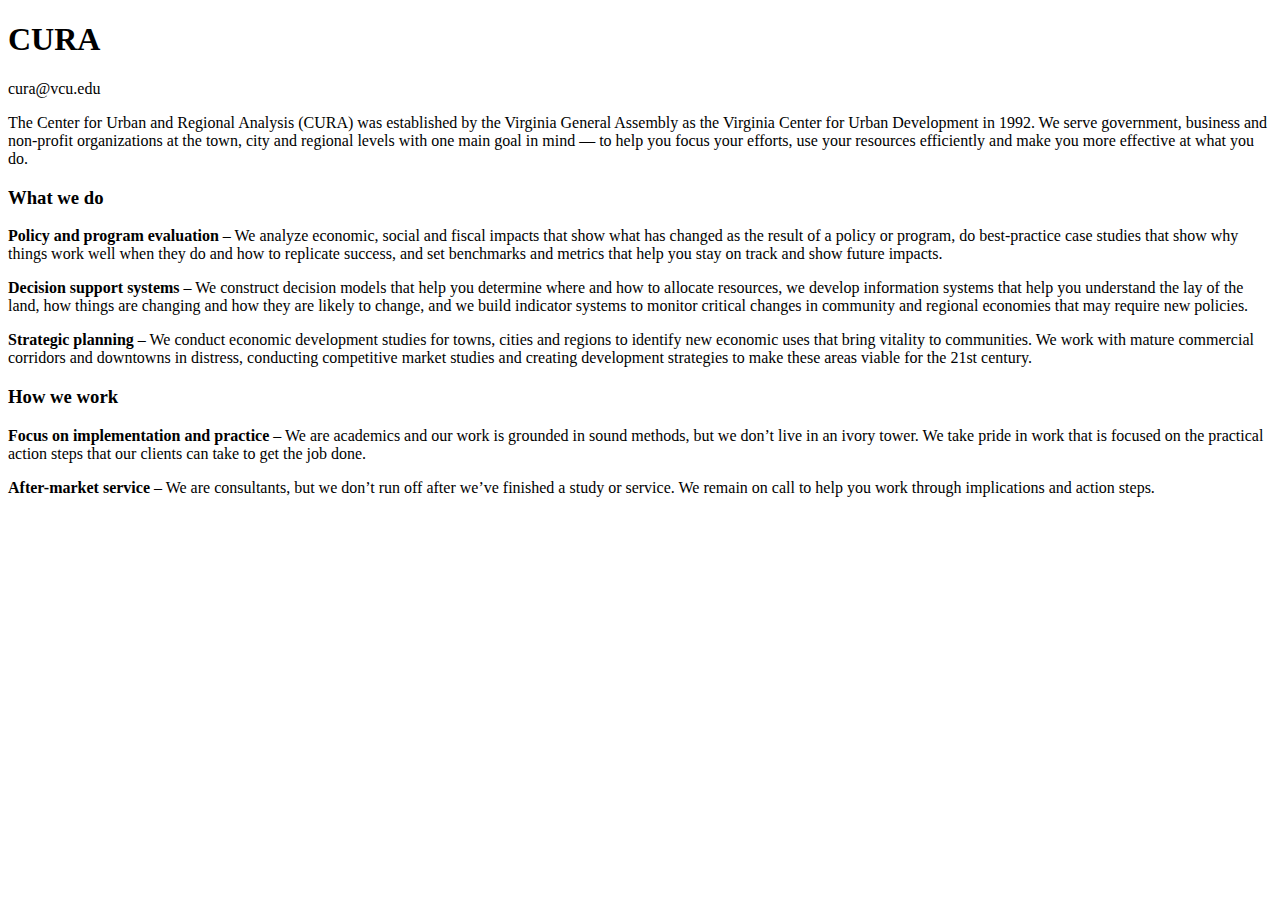
<file: about.html>
<!DOCTYPE html>
<html lang="en">
<head>
    <meta charset="UTF-8">
    <title></title>
</head>
<body>
<h1>CURA</h1>
<p>cura@vcu.edu</p>
<p>The Center for Urban and Regional Analysis (CURA) was  established by the Virginia General Assembly as the Virginia Center for Urban Development in 1992. We serve government, business and non-profit organizations at the town, city and regional levels with one main goal in mind &mdash; to help you focus your efforts, use your resources efficiently and make you more effective at what you do.</p>
<h3>What we do</h3>
<p><strong>Policy and program evaluation</strong> &ndash; We analyze economic, social and fiscal impacts that show what has changed as the result of a policy or program, do best-practice case studies that show why things work well when they do and how to replicate success, and set benchmarks and metrics that help you stay on track and show future impacts.</p>
<p><strong>Decision support systems</strong> &ndash; We construct decision models that help you determine where and how to allocate resources, we develop information systems that help you understand the lay of the land, how things are changing and how they are likely to change, and we build indicator systems to monitor critical changes in community and regional economies that may require new policies.</p>
<p><strong>Strategic planning</strong> &ndash; We conduct economic development studies for towns, cities and regions to identify new economic uses that bring vitality to communities. We work with mature commercial corridors and downtowns in distress, conducting competitive market studies and creating development strategies to make these areas viable for the 21st century.</p>
<h3>How we work</h3>
<p><strong>Focus on implementation and practice</strong> &ndash; We are academics and our work is grounded in sound methods, but we don&rsquo;t live in an ivory tower. We take pride in work that is focused on the practical action steps that our clients can take to get the job done.</p>
<p><strong>After-market service</strong> &ndash; We are consultants, but we don&rsquo;t run off after we&rsquo;ve finished a study or service. We remain on call to help you work through implications and action steps.</p>

</body>
</html>
</file>
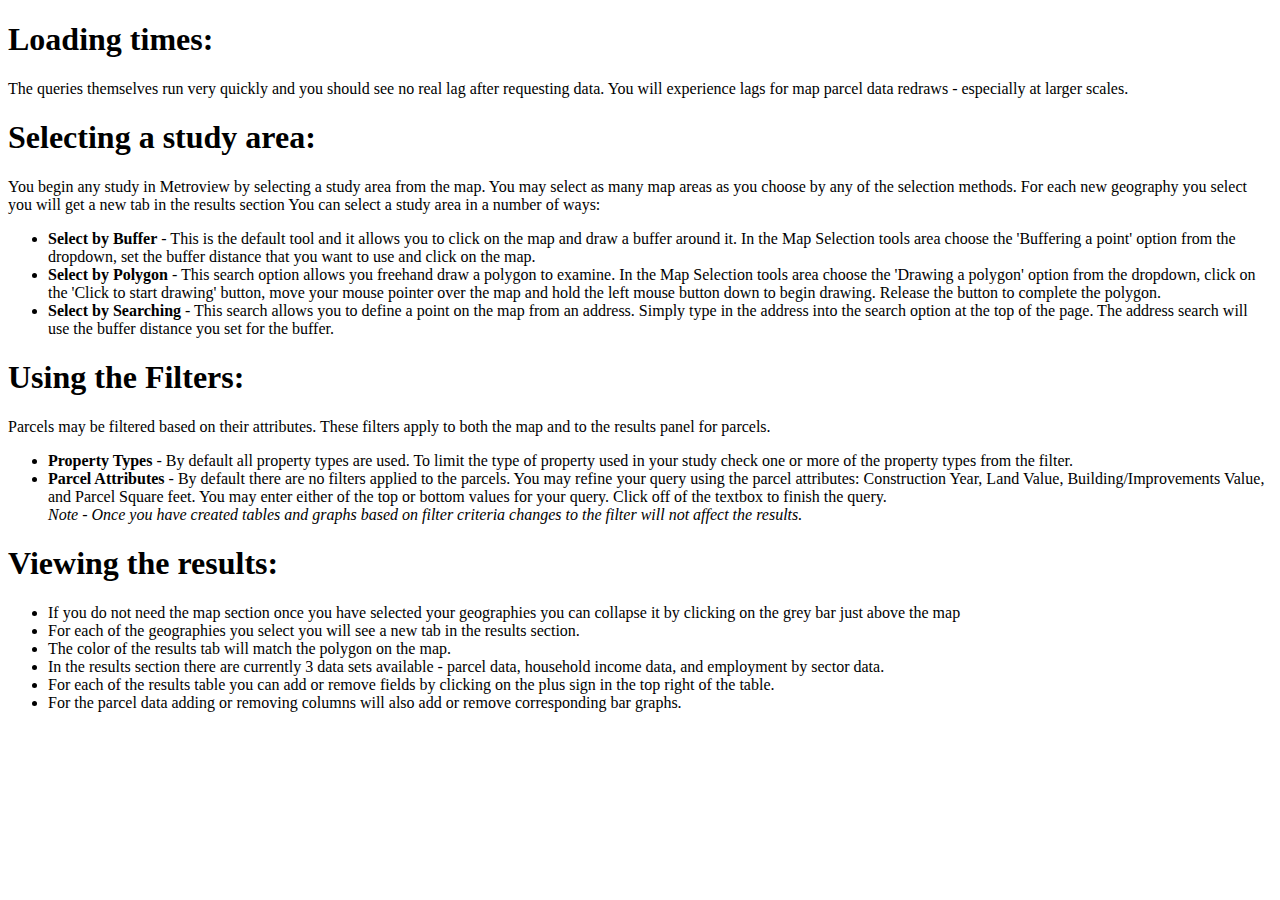
<file: help.html>
<!DOCTYPE html>
<html lang="en">
<head>
    <meta charset="UTF-8">
    <title></title>
</head>
<body>
<h1>Loading times:</h1>
The queries themselves run very quickly and you should see no real lag after requesting data. You will experience lags for map parcel data redraws - especially at larger scales.
<h1>Selecting a study area:</h1>
You begin any study in Metroview by selecting a study area from the map. You may select as many map areas as you choose by any of the selection methods. For each new geography you select you will get a new tab in the results section You can select a study area in a number of ways:
<ul>
    <li><b>Select by Buffer</b>  - This is the default tool and it allows you to click on the map and draw a buffer around it. In the Map Selection tools area choose the 'Buffering a point' option from the dropdown, set the buffer distance that you want to use and click on the map.  </li>
    <li><b>Select by Polygon</b> - This search option allows you freehand draw a polygon to examine. In the Map Selection tools area choose the 'Drawing a polygon' option from the dropdown, click on the 'Click to start drawing' button, move your mouse pointer over the map and hold the left mouse button down to begin drawing. Release the button to complete the polygon.  </li>
    <li><b>Select by Searching</b> - This search allows you to define a point on the map from an address. Simply type in the address into the search option at the top of the page. The address search will use the buffer distance you set for the buffer. </li>
</ul>
<h1>Using the Filters:</h1>
Parcels may be filtered based on their attributes. These filters apply to both the map and to the results panel for parcels.
<ul>
    <li><b>Property Types</b> - By default all property types are used. To limit the type of property used in your study check one or more of the property types from the filter. </li>
    <li><b>Parcel Attributes</b> - By default there are no filters applied to the parcels. You may refine your query using  the parcel attributes: Construction Year, Land Value, Building/Improvements Value, and Parcel Square feet. You may enter either of the top or bottom values for your query. Click off of the textbox to finish the query.</li>
    <i>Note - Once you have created tables and graphs based on filter criteria changes to the filter will not affect the results.</i>
</ul>
<h1>Viewing the results:</h1>
<ul>
    <li>If you do not need the map section once you have selected your geographies you can collapse it by clicking on the grey bar just above the map</li>
    <li>For each of the geographies you select you will see a new tab in the results section.</li>
    <li>The color of the results tab will match the polygon on the map.</li>
    <li>In the results section there are currently 3 data sets available - parcel data, household income data, and employment by sector data.</li>
    <li>For each of the results table you can add or remove fields by clicking on the plus sign in the top right of the table.</li>
    <li>For the parcel data adding or removing columns will also add or remove corresponding bar graphs.</li>
</ul>
</body>
</html>
</file>
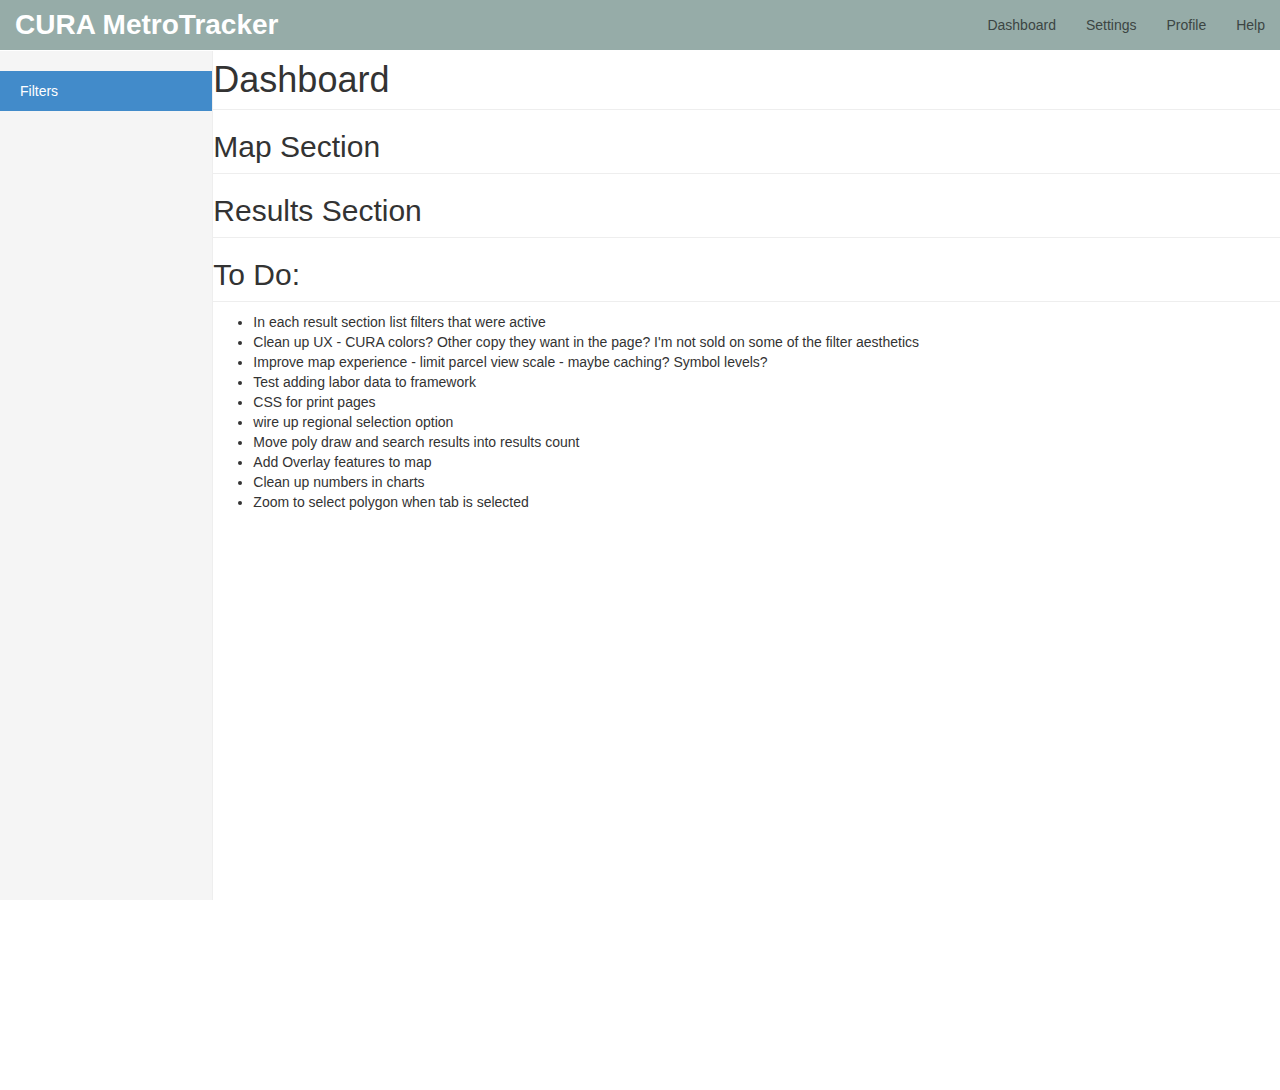
<file: pretty.html>
<!DOCTYPE html>
<html xmlns="http://www.w3.org/1999/xhtml">
<head>
    <meta charset="utf-8">
    <meta http-equiv="X-UA-Compatible" content="IE=edge">
    <meta name="viewport" content="width=device-width, initial-scale=1">
    <!-- The above 3 meta tags *must* come first in the head; any other head content must come *after* these tags -->
    <meta name="description" content="">
    <meta name="author" content="">
    <link rel="icon" href="./images/favicon.ico">

    <title>CURA MetroTracker</title>

    <!-- Bootstrap core CSS -->
    <link rel="stylesheet" href="https://maxcdn.bootstrapcdn.com/bootstrap/3.3.5/css/bootstrap.min.css">

    <!-- Custom styles for this template -->
    <link href="./css/dashboard.css" rel="stylesheet">

    <!-- HTML5 shim and Respond.js for IE8 support of HTML5 elements and media queries -->
    <!--[if lt IE 9]>
    <!--<script src="https://oss.maxcdn.com/html5shiv/3.7.2/html5shiv.min.js"></script>-->
    <!--<script src="https://oss.maxcdn.com/respond/1.4.2/respond.min.js"></script>-->
    <![endif]-->

    <link rel="stylesheet" href="http://js.arcgis.com/3.14/dojo/resources/dojo.css">
    <link rel="stylesheet" href="http://js.arcgis.com/3.14/dijit/themes/tundra/tundra.css">
    <link rel="stylesheet" href="http://js.arcgis.com/3.14/esri/css/esri.css">

    <link rel="stylesheet" href="http://dgrid.io/js/dgrid/css/columnset.css">
    <link rel="stylesheet" href="http://dgrid.io/js/dgrid/css/dgrid.css">


    <link rel="stylesheet" href="css/metroview.css" />
    <script>dojoConfig = { parseOnLoad: true,
        packages: [
            {
                name: 'dgrid',
                location: '//cdn.rawgit.com/SitePen/dgrid/v0.4.0'
            },
            {
                name: 'dstore',
                location: '//cdn.rawgit.com/SitePen/dstore/v1.0.0'
            }
        ]
    }</script>
    <script src="http://js.arcgis.com/3.14/"></script>
    <script src="js/metroview.js"></script>

</head>

<body class="tundra">

<nav class="navbar navbar-inverse navbar-fixed-top">
    <div class="container-fluid">
        <div class="navbar-header">
            <button type="button" class="navbar-toggle collapsed" data-toggle="collapse" data-target="#navbar" aria-expanded="false" aria-controls="navbar">
                <span class="sr-only">Toggle navigation</span>
                <span class="icon-bar"></span>
                <span class="icon-bar"></span>
                <span class="icon-bar"></span>
            </button>
            <a class="navbar-brand" href="#">CURA MetroTracker</a>
        </div>
        <div id="navbar" class="navbar-collapse collapse">
            <ul class="nav navbar-nav navbar-right">
                <li><a href="#">Dashboard</a></li>
                <li><a href="#">Settings</a></li>
                <li><a href="#">Profile</a></li>
                <li><a href="#">Help</a></li>
            </ul>
            <form class="navbar-form navbar-right">
                <!--<input type="text" class="form-control" placeholder="Search...">-->
                <div id="search"></div>
            </form>
        </div>
    </div>
</nav>

<div class="container-fluid">
    <div class="row">
        <div class="col-sm-3 col-md-2 sidebar">
            <ul class="nav nav-sidebar">
                <li class="active"><a href="#">Filters<span class="sr-only">(current)</span></a></li>
                <li><div id="filterContainer"></div></li>
            </ul>


        </div>
        <div class="col-sm-9 col-sm-offset-3 col-md-10 col-md-offset-2 main">
            <h1 class="page-header">Dashboard</h1>

            <h2 class="sub-header">Map Section</h2>

            <div id="mapTitlePane" data-dojo-type="dijit/TitlePane" data-dojo-props="title: 'MetroView Map','class':'mapTitlepane'">

                <div style="position:absolute; right:100px; top:200px; z-Index:999;">
                    <div data-dojo-type="dijit/TitlePane" data-dojo-props="title:'Switch Basemap', closable:false, open:false">
                        <div data-dojo-type="dijit/layout/ContentPane" style="width:380px; height:280px; overflow:auto;">
                            <div id="basemapGallery"></div>
                        </div>
                    </div>
                    <div data-dojo-type="dijit/TitlePane" data-dojo-props="title:'Map Legend', closable:false, open:false">
                        <div data-dojo-type="dijit/layout/ContentPane" style="width:380px; height:280px; overflow:auto;">
                            <div id="legendDiv"></div>
                        </div>
                    </div>
                    <div data-dojo-type="dijit/TitlePane" data-dojo-props="title:'Map Features', closable:false, open:false">
                        <div data-dojo-type="dijit/layout/ContentPane" style="width:380px; height:280px; overflow:auto;">
                            <div id="featuresDiv"></div>
                        </div>
                    </div>
                </div>
            </div>

            <h2 class="sub-header">Results Section</h2>
                <div id="resultsTitlePane" data-dojo-type="dijit/TitlePane" data-dojo-props="title: 'MetroView Results'">
                    <div id="resultsTabContainer"></div>
                </div>


            <h2 class="sub-header">To Do:</h2>
            <ul>
                <li>In each result section list filters that were active</li>
                <li>Clean up UX - CURA colors? Other copy they want in the page? I'm not sold on some of the filter aesthetics</li>
                <li>Improve map experience - limit parcel view scale - maybe caching? Symbol levels?</li>
                <li>Test adding labor data to framework</li>
                <li>CSS for print pages</li>
                <li>wire up regional selection option</li>
                <li>Move poly draw and search results into results count</li>
                <li>Add Overlay features to map</li>
                <li>Clean up numbers in charts</li>
                <li>Zoom to select polygon when tab is selected</li>

            </ul>
        </div>
    </div>
</div>



</body>
</html>
</file>
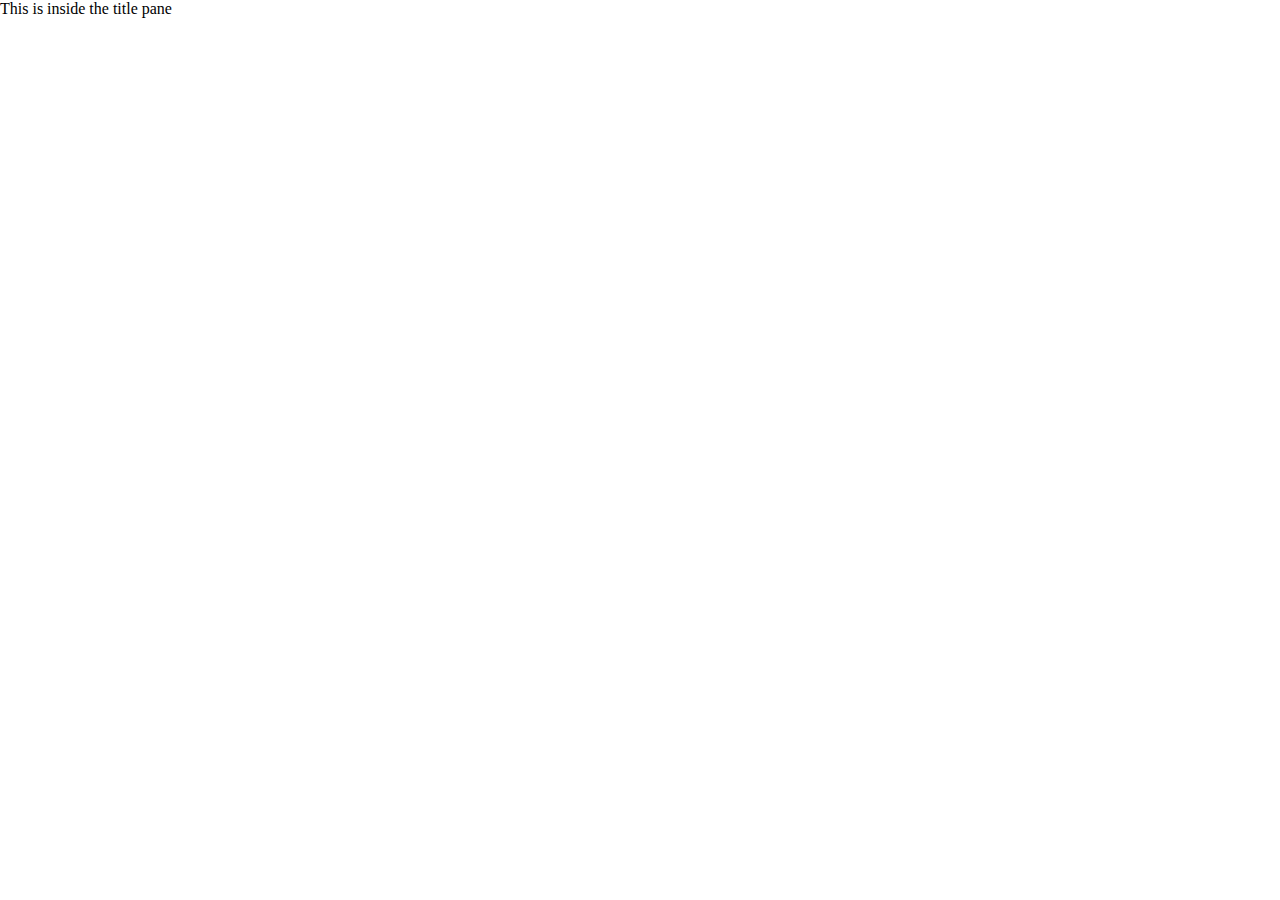
<file: test.html>
﻿<!DOCTYPE html>
<html>
<head>

    <link rel="stylesheet" href="//js.arcgis.com/3.13/dijit/themes/claro/claro.css" />
    <link rel="stylesheet" href="//js.arcgis.com/3.13/esri/css/esri.css" />
    <style type="text/css">
        html, body {
            width: 100%;
            height: 100%;
            margin: 0;
            overflow: hidden;
        }

        #layoutContainer {
            width: 100%;
            height: 100%;
        }
    </style>
    <!--<script>dojoConfig = {parseOnLoad: true}</script>-->
    <script src="http://js.arcgis.com/3.13/"></script>

    <script>
        require([
     "dijit/layout/BorderContainer", "dijit/layout/ContentPane", "dijit/TitlePane","dojo/parser",
     "dojo/domReady!"
        ], function (BorderContainer, ContentPane,TitlePane,parser) {

            parser.parse().then(function(instances){



                // create a BorderContainer as the top widget in the hierarchy
                var bc = new BorderContainer({
                    style: "height: 300px; width: 500px;"
                });

                // create a ContentPane as the left pane in the BorderContainer
                var cp1 = new ContentPane({
                    region: "left",
                    style: "width: 100px",
                    content: "hello world"
                });
                bc.addChild(cp1);

                // create a ContentPane as the center pane in the BorderContainer
                var cp2 = new ContentPane({
                    region: "center",
                    content: "how are you?"
                });
                bc.addChild(cp2);

                // put the top level widget into the document, and then call startup()
                bc.placeAt("mapTitlePane");
                bc.startup();
                console.log(bc);
            });


            });

    </script>
</head>
<body class="claro">

    <div id="mapTitlePane" data-dojo-type="dijit/TitlePane" data-dojo-props="title: 'MetroView Map'">
        This is inside the title pane
    </div>




</body>
</html>
</file>
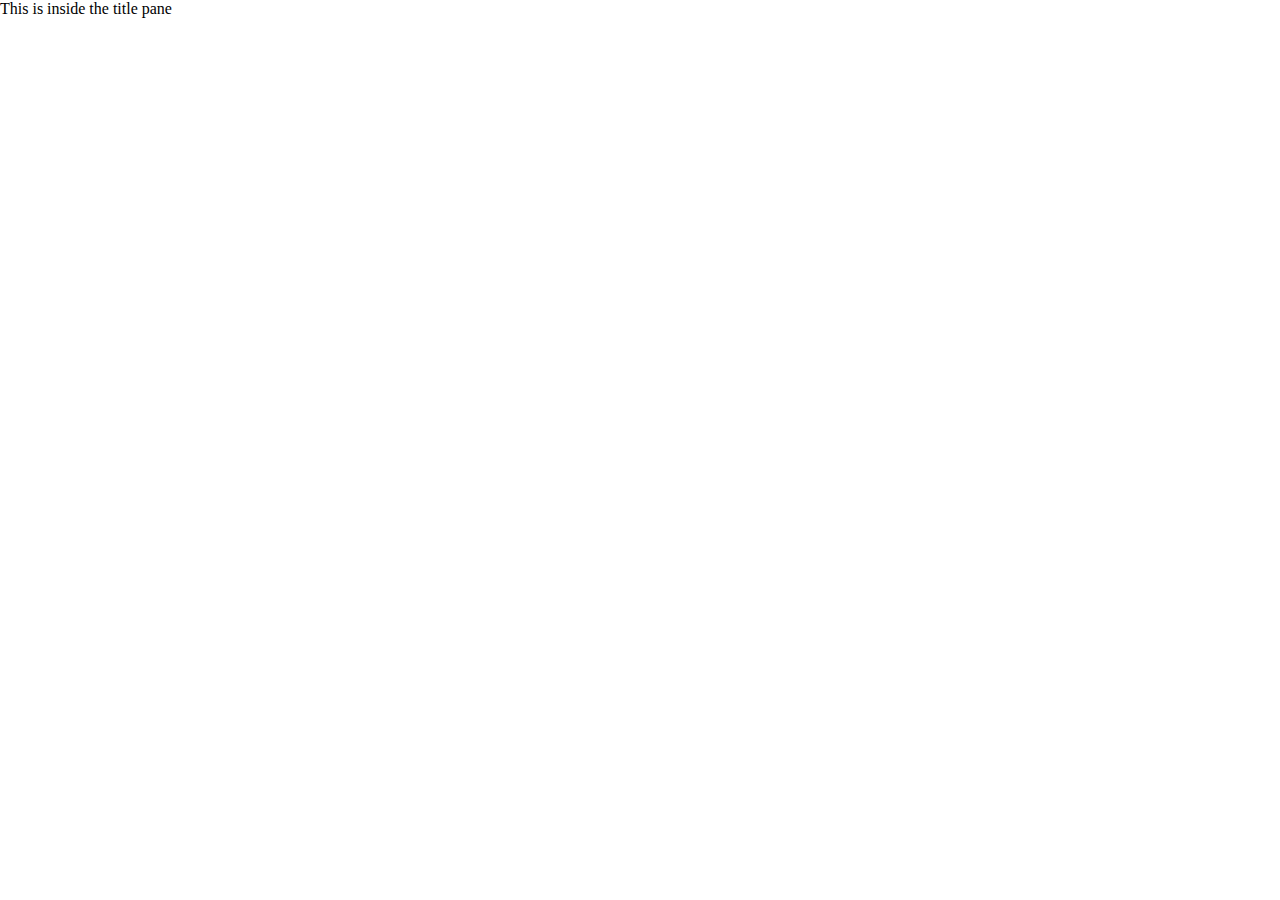
<file: test_borderContainer.html>
﻿<!DOCTYPE html>
<html>
<head>

    <link rel="stylesheet" href="//js.arcgis.com/3.13/dijit/themes/claro/claro.css" />
    <link rel="stylesheet" href="//js.arcgis.com/3.13/esri/css/esri.css" />
    <style type="text/css">
        html, body {
            width: 100%;
            height: 100%;
            margin: 0;
            overflow: hidden;
        }

        #layoutContainer {
            width: 100%;
            height: 100%;
        }   
    </style>
    <script>dojoConfig = {parseOnLoad: true}</script>
    <script src="http://js.arcgis.com/3.13/"></script>

    <script>
     //   require([
     //"dijit/layout/BorderContainer", "dijit/layout/ContentPane", "dijit/TitlePane",//12
     //"dojo/domReady!"
     //   ], function (BorderContainer, ContentPane) {
     //       // create a BorderContainer as the top widget in the hierarchy
     //       var bc = new BorderContainer({
     //           style: "height: 300px; width: 500px;"
     //       });

     //       // create a ContentPane as the left pane in the BorderContainer
     //       var cp1 = new ContentPane({
     //           region: "left",
     //           style: "width: 100px",
     //           content: "hello world"
     //       });
     //       bc.addChild(cp1);

     //       // create a ContentPane as the center pane in the BorderContainer
     //       var cp2 = new ContentPane({
     //           region: "center",
     //           content: "Something much larger goes in here and she said. Not tonight."
     //       });
     //       bc.addChild(cp2);

     //       // put the top level widget into the document, and then call startup()
     //       bc.placeAt("mapTitlePane");
     //       bc.startup();
     //   });
    </script>

    <script src="js/test.js"></script>
</head>
<body class="claro">

    <div id="mapTitlePane" data-dojo-type="dijit/TitlePane" data-dojo-props="title: 'MetroView Map'">
        This is inside the title pane
    </div>




</body>
</html>
</file>
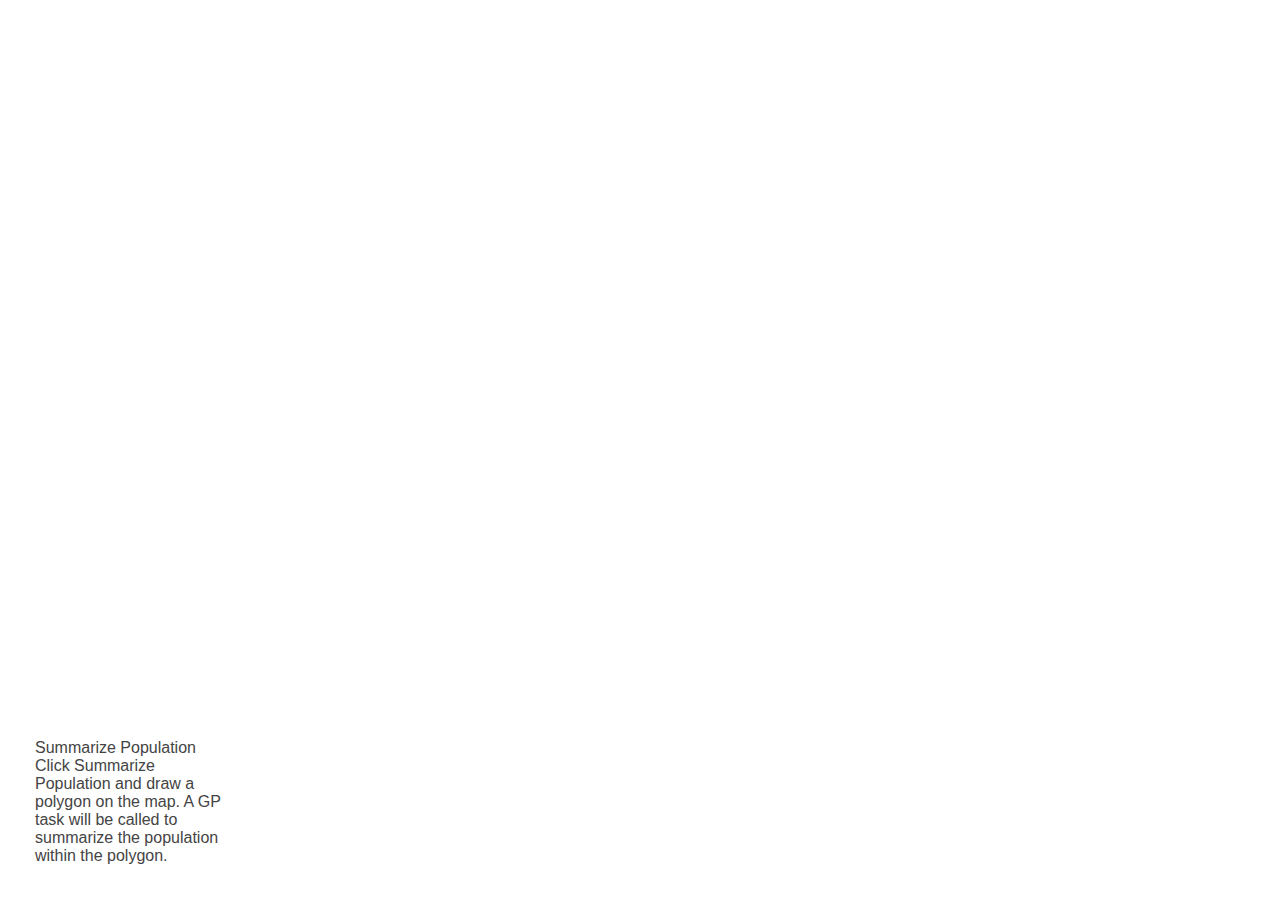
<file: samples/gp_zonalstats.html>
<!DOCTYPE html>
<html>
  <head>
    <meta http-equiv="Content-Type" content="text/html; charset=utf-8">
    <!--The viewport meta tag is used to improve the presentation and behavior of the samples 
      on iOS devices-->
    <meta name="viewport" content="initial-scale=1, maximum-scale=1, user-scalable=no"/>
    <title>GP Task Population Zonal Stats</title>

    <link rel="stylesheet" href="http://js.arcgis.com/3.13/dijit/themes/claro/claro.css">
    <link rel="stylesheet" href="http://js.arcgis.com/3.13/esri/css/esri.css">
    <style>
      html, body, #mapDiv {
        height: 100%;
        margin: 0;
        padding: 0;
        width: 100%;
      }
      #info {
        bottom: 20px;
        color: #444;
        height: auto;
        font-family: arial;
        left: 20px;
        margin: 5px;
        padding: 10px;
        position: absolute;
        text-align: left;
        width: 200px;
        z-index: 40;
      }
    </style>

    <script>var dojoConfig = { parseOnLoad: true };</script>
    <script src="http://js.arcgis.com/3.13/"></script>
    <script>
      var app;

    require(["esri/Color",
      "dojo/string",
      "dijit/registry",

      "esri/config",
      "esri/map",
      "esri/layers/ArcGISDynamicMapServiceLayer",
      "esri/graphic",
      "esri/tasks/Geoprocessor",
      "esri/tasks/FeatureSet",
      "esri/toolbars/draw",
      "esri/symbols/SimpleLineSymbol",
      "esri/symbols/SimpleFillSymbol"
      ],
    function(Color, string, registry, esriConfig, Map, ArcGISDynamicMapServiceLayer, Graphic, Geoprocessor, FeatureSet, Draw, SimpleLineSymbol, SimpleFillSymbol){

      var map, gp, toolbar;

      app = {
        "map": map,
        "toolbar": toolbar
      };

      /*Initialize map, GP & image params*/
        app.map = map = new Map("mapDiv", { 
          basemap: "streets", 
          center: [-87.572, 33.329],
          zoom: 6
        });
        
        map.on("load", initTools);

        var populationMap = new ArcGISDynamicMapServiceLayer("http://sampleserver1.arcgisonline.com/ArcGIS/rest/services/Demographics/ESRI_Population_World/MapServer");
        populationMap.setOpacity(0.5);
        map.addLayer(populationMap);

        //identify proxy page to use if the toJson payload to the geoprocessing service is greater than 2000 characters.
        //If this null or not available the gp.execute operation will not work.  Otherwise it will do a http post to the proxy.
        esriConfig.defaults.io.proxyUrl = "/proxy/";
        esriConfig.defaults.io.alwaysUseProxy = false;

      function initTools(evtObj) {
        gp = new Geoprocessor("http://sampleserver1.arcgisonline.com/ArcGIS/rest/services/Demographics/ESRI_Population_World/GPServer/PopulationSummary");
        gp.setOutputSpatialReference({wkid:102100}); 
        gp.on("execute-complete", displayResults);

        app.toolbar = toolbar = new Draw(evtObj.map);
        toolbar.on("draw-end", computeZonalStats);
      }

      function computeZonalStats(evtObj) {
        var geometry = evtObj.geometry;
        /*After user draws shape on map using the draw toolbar compute the zonal*/
        map.showZoomSlider();
        map.graphics.clear();
        
        var symbol = new SimpleFillSymbol("none", new SimpleLineSymbol("dashdot", new Color([255,0,0]), 2), new Color([255,255,0,0.25]));
        var graphic = new Graphic(geometry,symbol);

        map.graphics.add(graphic);
        toolbar.deactivate();

        var features= [];
        features.push(graphic);

        var featureSet = new FeatureSet();
        featureSet.features = features;
        
        var params = { "inputPoly":featureSet };
        gp.execute(params);
      }

      function displayResults(evtObj) {
        var results = evtObj.results;
        var content = string.substitute("<h4>The population in the user defined polygon is ${number:dojo.number.format}.</h4>",{number:results[0].value.features[0].attributes.SUM});

        registry.byId("dialog1").setContent(content);
        registry.byId("dialog1").show();
      }

    });
    </script>
  </head>

  <body class="claro">
    <div id="mapDiv"></div>
    <div id="info" class="esriSimpleSlider">
      <div data-dojo-type="dijit.form.Button" id="drawPoly" onclick="app.toolbar.activate(esri.toolbars.Draw.FREEHAND_POLYGON);app.map.hideZoomSlider();">
        Summarize Population
      </div>
      Click Summarize Population and draw a polygon on the map. A GP task will be called to summarize the population within the polygon.
    </div>

    <div data-dojo-type="dijit.Dialog" id="dialog1" title="Population Summary"></div>

  </body>
</html>
</file>
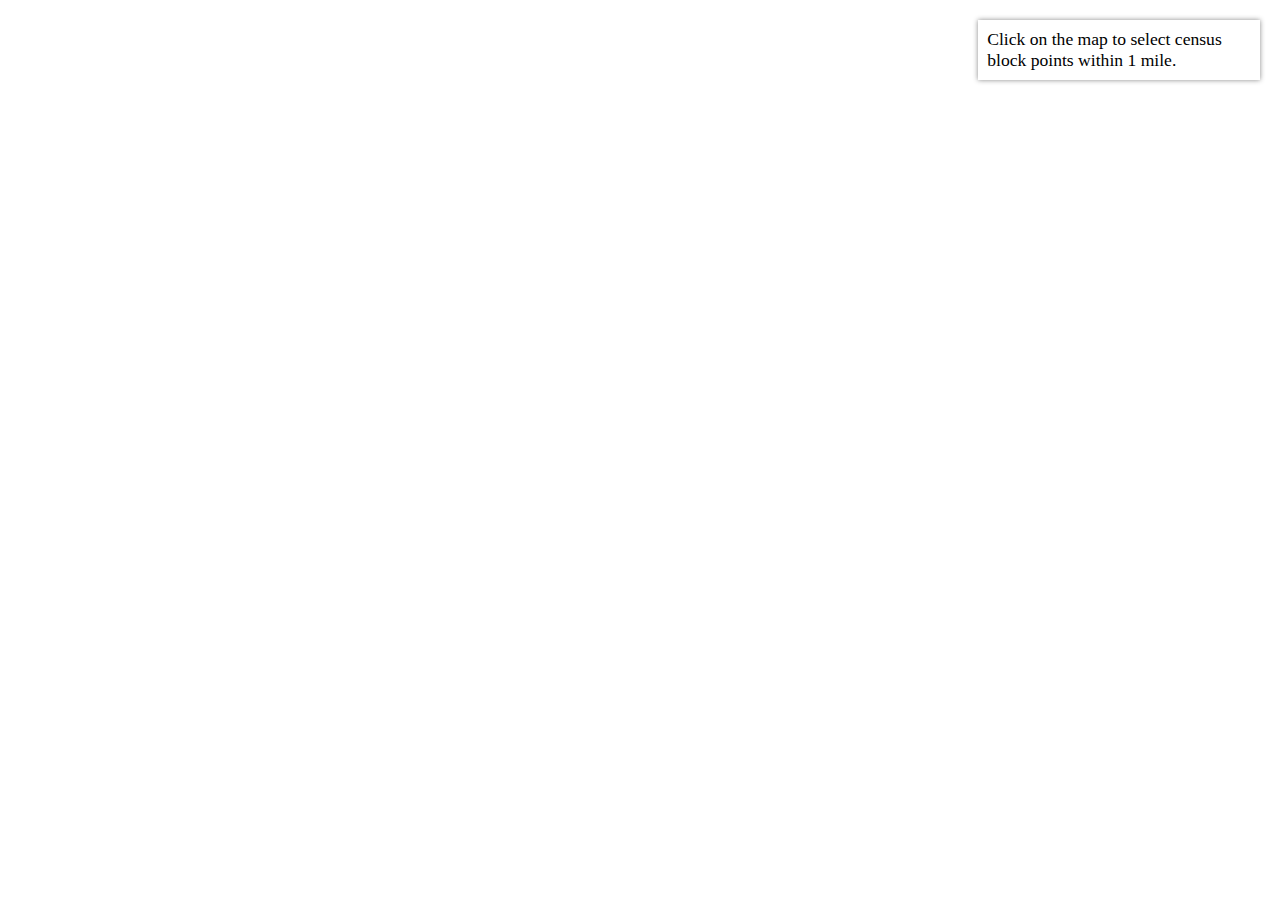
<file: samples/query_buffer.html>
﻿<!DOCTYPE html>
<html>
  <head>
    <meta http-equiv="Content-Type" content="text/html; charset=utf-8">
    <!--The viewport meta tag is used to improve the presentation and behavior of the samples 
      on iOS devices-->
    <meta name="viewport" content="initial-scale=1, maximum-scale=1,user-scalable=no">
    <title>Select with feature layer</title>
    <link rel="stylesheet" href="http://js.arcgis.com/3.13/dijit/themes/tundra/tundra.css">
    <link rel="stylesheet" href="http://js.arcgis.com/3.13/esri/css/esri.css">
    <style>
      html, body, #mapDiv {
        padding: 0;
        margin: 0;
        height: 100%;
      }
      #messages{
        background-color: #fff;
        box-shadow: 0 0 5px #888;
        font-size: 1.1em;
        max-width: 15em;
        padding: 0.5em;
        position: absolute;
        right: 20px;
        top: 20px;
        z-index: 40;
      }
    </style>
    <script src="http://js.arcgis.com/3.13/"></script>
    <script>
      var map;
      require([
        "esri/map", "esri/layers/FeatureLayer", 
        "esri/tasks/query", "esri/geometry/Circle",
        "esri/graphic", "esri/InfoTemplate", "esri/symbols/SimpleMarkerSymbol",
        "esri/symbols/SimpleLineSymbol", "esri/symbols/SimpleFillSymbol", "esri/renderers/SimpleRenderer",
        "esri/config", "esri/Color", "dojo/dom",
        "esri/tasks/GeometryService",
        "dojo/domReady!"
      ], function(
        Map, FeatureLayer,
        Query, Circle,
        Graphic, InfoTemplate, SimpleMarkerSymbol,
        SimpleLineSymbol, SimpleFillSymbol, SimpleRenderer,
        esriConfig, Color, dom, GeometryService
      ) {
        // use a proxy page if a URL generated by this page is greater than 2000 characters
        //
        // this should not be needed as nearly all query & select functions are performed on the client
        esriConfig.defaults.io.proxyUrl = "/proxy/";
        


        map = new Map("mapDiv", { 
          basemap: "streets",
          center: [-77.455, 37.469],
          zoom: 14,
          slider: false
        });
        
        geometryService = new GeometryService("http://sampleserver6.arcgisonline.com/arcgis/rest/services/Utilities/Geometry/GeometryServer");
        esriConfig.defaults.io.corsEnabledServers.push("sampleserver6.arcgisonline.com");
        //add the census block points in on demand mode. Note that an info template has been defined so when 
        //selected features are clicked a popup window will appear displaying the content defined in the info template.
        //var featureLayer = new FeatureLayer("http://sampleserver6.arcgisonline.com/arcgis/rest/services/Census/MapServer/0",{
        //  infoTemplate: new InfoTemplate("Block: ${BLOCK}", "${*}"),
        //  outFields: ["POP2000","HOUSEHOLDS","HSE_UNITS", "TRACT", "BLOCK"]
        //});

        var featureLayer = new FeatureLayer("http://spatialserver1.yesvirginia.org/arcgis/rest/services/Dev/webLayers/MapServer/0", {
            infoTemplate: new InfoTemplate("Block: ${OBJECTID}", "${*}"),
            outFields: ["OBJECTID"]
        });
          


        // selection symbol used to draw the selected census block points within the buffer polygon
        //var symbol = new SimpleMarkerSymbol(
        //  SimpleMarkerSymbol.STYLE_CIRCLE, 
        //  12, 
        //  new SimpleLineSymbol(
        //    SimpleLineSymbol.STYLE_NULL, 
        //    new Color([247, 34, 101, 0.9]), 
        //    1
        //  ),
        //  new Color([207, 34, 171, 0.5])
          //);

        var symbol = new SimpleFillSymbol(SimpleFillSymbol.STYLE_SOLID,
            new SimpleLineSymbol(SimpleLineSymbol.STYLE_DASHDOT,
            new Color([255, 0, 0]), 2), new Color([255, 255, 0, 0.25])
          );

        featureLayer.setSelectionSymbol(symbol); 
        
        //make unselected features invisible
        var nullSymbol = new SimpleFillSymbol(SimpleFillSymbol.STYLE_SOLID,
            new SimpleLineSymbol(SimpleLineSymbol.STYLE_DASHDOT,
            new Color([255, 0, 0]), 2), new Color([255, 255, 0, 0])
          );
        featureLayer.setRenderer(new SimpleRenderer(nullSymbol));
        
        map.addLayer(featureLayer);
        
        var circleSymb = new SimpleFillSymbol(
          SimpleFillSymbol.STYLE_NULL,
          new SimpleLineSymbol(
            SimpleLineSymbol.STYLE_SHORTDASHDOTDOT,
            new Color([105, 105, 105]),
            2
          ), new Color([255, 255, 0, 0.25])
        );
        var circle;

        //when the map is clicked create a buffer around the click point of the specified distance.
        map.on("click", function(evt){
          circle = new Circle({
            center: evt.mapPoint,
            geodesic: true,
            radius: 1,
            radiusUnit: "esriMiles"
          });
          map.graphics.clear();
          map.infoWindow.hide();
          var graphic = new Graphic(circle, circleSymb);
          map.graphics.add(graphic);

          var query = new Query();
          query.geometry = circle.getExtent();
          //use a fast bounding box query. will only go to the server if bounding box is outside of the visible map
          featureLayer.queryFeatures(query, selectInBuffer);
        });

        function selectInBuffer(response) {
            console.log(selectInBuffer);
            console.log(response);
          var feature;
          var features = response.features;
          console.log(features);
          var inBuffer = [];
          //filter out features that are not actually in buffer, since we got all points in the buffer's bounding box
          for (var i = 0; i < features.length; i++) {
              feature = features[i];
          //    console.log(feature);
          //    console.log(circle.contains(feature.geometry));
          //  if(circle.contains(feature.geometry)){
              inBuffer.push(feature.attributes[featureLayer.objectIdField]);
          //  }
          }
          console.log("inBuffer");
          console.log(inBuffer);
          var query = new Query();
          query.objectIds = inBuffer;
          //use a fast objectIds selection query (should not need to go to the server)
          featureLayer.selectFeatures(query, FeatureLayer.SELECTION_NEW, function(results){
            var selectorIDs = getSelectorIDs(results);
            var r = "";
            r = "<b>The generalized selectors are: <i>" + selectorIDs + "</i>.</b>";
            dom.byId("messages").innerHTML = r;
          });
        }
        
        function getSelectorIDs(features) {
          var selectorIDs = "";
          for (var x = 0; x < features.length; x++) {
              selectorIDs = selectorIDs + " , "+features[x].attributes["OBJECTID"];
          }
          return selectorIDs;
        }
      });
    </script>
  </head>

  <body>
    <span id="messages">Click on the map to select census block points within 1 mile.</span>
    <div id="mapDiv"></div>
  </body>
</html>
</file>
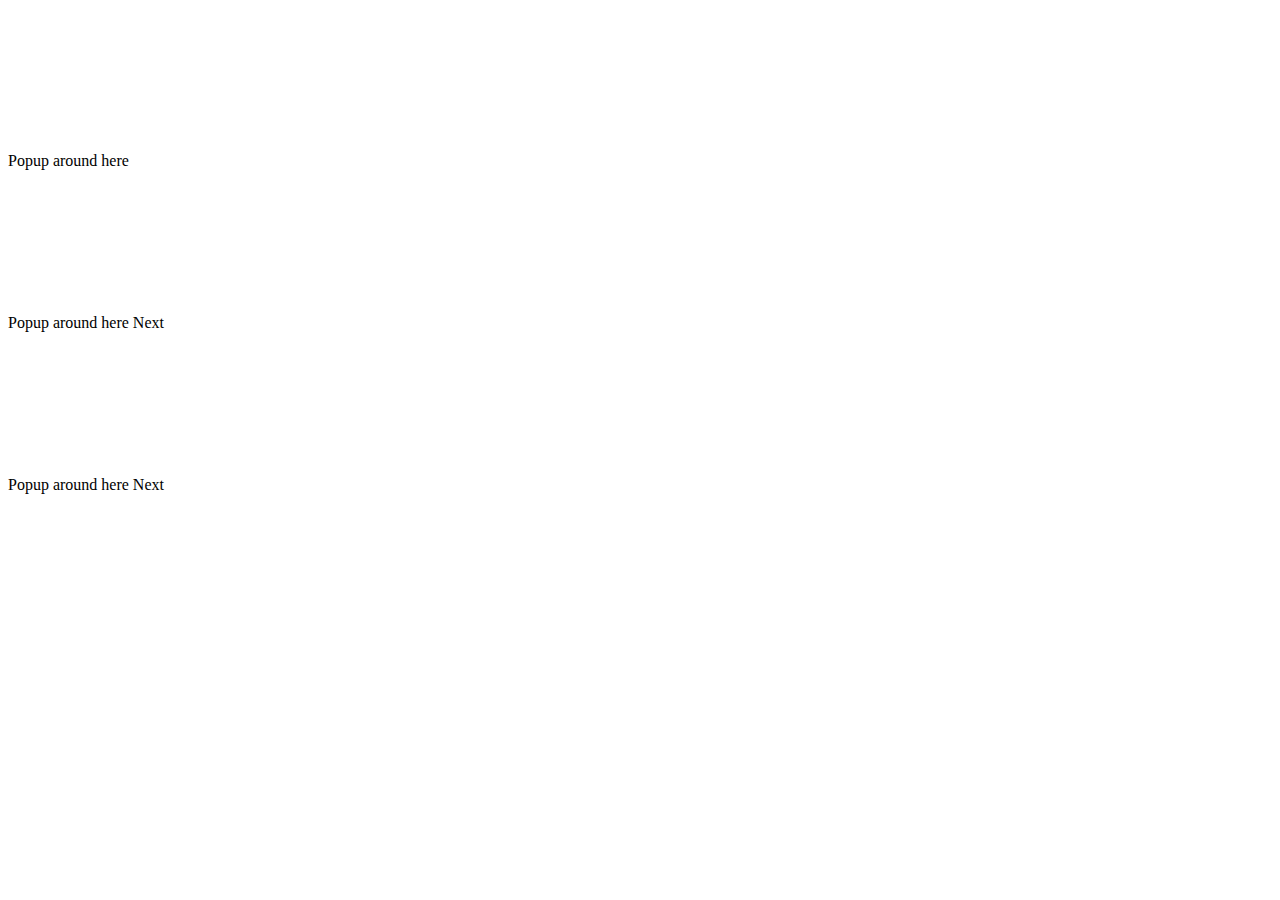
<file: samples/tutorial.html>
<!DOCTYPE html>
<html lang="en">

<head>
    <meta charset="utf-8">
    <meta http-equiv="X-UA-Compatible" content="IE=edge">
    <meta name="viewport" content="width=device-width, initial-scale=1">
    <!-- The above 3 meta tags *must* come first in the head; any other head content must come *after* these tags -->
    <meta name="description" content="">
    <meta name="author" content="">
    <link rel="icon" href="./images/favicon.ico">

    <title>CURA MetroTracker</title>

    <link rel="stylesheet" href="http://js.arcgis.com/3.14/dojo/resources/dojo.css">
    <link rel="stylesheet" href="http://js.arcgis.com/3.14/dijit/themes/tundra/tundra.css">
    <link rel="stylesheet" href="http://js.arcgis.com/3.14/esri/css/esri.css">


    <script>dojoConfig = { parseOnLoad: true }</script>

    <script src="http://js.arcgis.com/3.14/"></script>



    <script>

        require([
        "dijit/TooltipDialog",
        "dijit/form/TextBox",
        "dijit/form/Button",
        "dijit/form/DropDownButton",
        "dojo/dom",
        "dijit/popup",
        "dojo/dom-construct",
        "dojo/html",
        "dojo/domReady!"
    ], function(TooltipDialog, TextBox, Button, DropDownButton, dom, popup, domConstruct, html){

        var dialogContainerNode = domConstruct.toDom("<div></div>");
        var dialogTextNode = domConstruct.toDom("<div>Some Text for the User. Like Hello User!!</div>");
        var dialogButtonsNode = domConstruct.toDom("<div></div>");
        var counter = 0;
        var nodeList = ['popupLocation1','popupLocation2','popupLocation3'];
        var textList = ['Tutorial 1','Tutorial 2','Tutorial 3'];

        var nextTutorialPoint = function(){
            counter++;
            popup.close(myDialog);
            html.set(dialogTextNode, textList[counter]);
            popup.open({
                popup: myDialog,
                around: dom.byId(nodeList[counter])
            });
        };

        dialogContainerNode.appendChild(dialogTextNode);
        dialogContainerNode.appendChild(dialogButtonsNode);

        var myDialog = new TooltipDialog({
            content:dialogContainerNode,
            closable:true
        });

        var myButton = new Button({
            label: "show tooltip dialog",
            onClick: function(){
                popup.open({
                    popup: myDialog,
                    around: dom.byId('popupLocation')
                });
            }
        });
        dom.byId("dropDownButtonContainer").appendChild(myButton.domNode);
        myButton.startup();

            var nextButton = new Button({
                label: "Next",
                onClick: nextTutorialPoint
            });
            dialogButtonsNode.appendChild(nextButton.domNode);
            nextButton.startup();

            var cancelButton = new Button({
                label: "Quit",
                onClick: function(){
                    popup.close(myDialog);
                }
            });
            dialogButtonsNode.appendChild(cancelButton.domNode);
            cancelButton.startup();
    });

    </script>
</head>
<body class="tundra">
<div id="dropDownButtonContainer"></div>
<br /><br /><br /><br /><br /><br /><br /><br />
<div id="popupLocation">Popup around here</div>
<br /><br /><br /><br /><br /><br /><br /><br />
<div id="popupLocation2">Popup around here Next</div>
<br /><br /><br /><br /><br /><br /><br /><br />
<div id="popupLocation3">Popup around here Next</div>
</body>
</html>
</file>
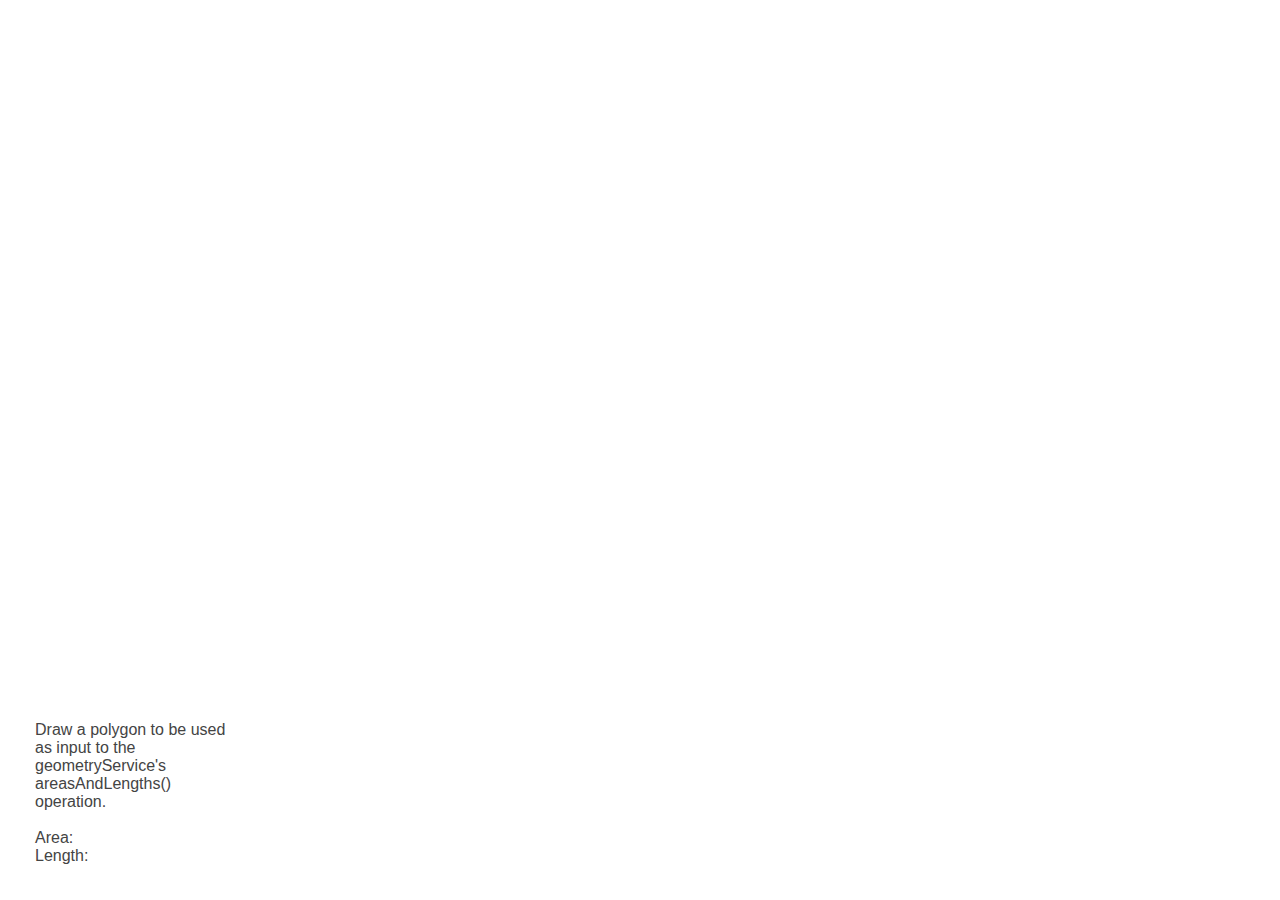
<file: samples/util_measurepoly.html>
<!DOCTYPE html>
<html>
  <head>
  <meta http-equiv="Content-Type" content="text/html; charset=utf-8">
  <!--The viewport meta tag is used to improve the presentation and behavior of the samples 
    on iOS devices-->
  <meta name="viewport" content="initial-scale=1, maximum-scale=1,user-scalable=no">
  <title>Measure Polygon Area and Perimeter</title>
  
  <link rel="stylesheet" href="http://js.arcgis.com/3.13/esri/css/esri.css">
  <style>
    html, body, #mapDiv {
      height: 100%;
      margin: 0;
      padding: 0;
      width: 100%;
    }
    #info {
      bottom: 20px;
      color: #444;
      height: auto;
      font-family: arial;
      left: 20px;
      margin: 5px;
      padding: 10px;
      position: absolute;
      text-align: left;
      width: 200px;
      z-index: 40;
    }
    .label {
      display: inline-block;
      width: 4em;
    }
  </style>

  <script src="http://js.arcgis.com/3.13/"></script>
  <script>
    require(["dojo/dom",
          "dojo/_base/lang",
          "dojo/json",
          "esri/config",
          "esri/map",
          "esri/graphic",
          "esri/geometry/Geometry",
          "esri/geometry/Extent",
          "esri/SpatialReference",
          "esri/tasks/GeometryService",
          "esri/tasks/AreasAndLengthsParameters",
          "esri/toolbars/draw",
          "esri/symbols/SimpleFillSymbol"],
    function(dom, lang, json, esriConfig, Map, Graphic, Geometry, Extent, SpatialReference, GeometryService, AreasAndLengthsParameters, Draw, SimpleFillSymbol){

      //identify proxy page to use if the toJson payload to the geometry service is greater than 2000 characters.
      //If this null or not available the project and lengths operation will not work.  Otherwise it will do a http post to the proxy.
      esriConfig.defaults.io.proxyUrl = "/proxy/";
      esriConfig.defaults.io.alwaysUseProxy = false;

      var map = new Map("mapDiv", {
        basemap: "topo",
        center: [-122.778, 45.483],
        zoom: 15
      });
      
      map.on("load", function() {
        var tb = new Draw(map);
        tb.on("draw-end", lang.hitch(map, getAreaAndLength));
        tb.activate(Draw.FREEHAND_POLYGON);
      });
      
      var geometryService = new GeometryService("http://sampleserver6.arcgisonline.com/arcgis/rest/services/Utilities/Geometry/GeometryServer");
      geometryService.on("areas-and-lengths-complete", outputAreaAndLength);

    function getAreaAndLength(evtObj) {
      var map = this,
          geometry = evtObj.geometry;
      map.graphics.clear();
      
      var graphic = map.graphics.add(new Graphic(geometry, new SimpleFillSymbol()));
      
      //setup the parameters for the areas and lengths operation
      var areasAndLengthParams = new AreasAndLengthsParameters();
      areasAndLengthParams.lengthUnit = GeometryService.UNIT_FOOT;
      areasAndLengthParams.areaUnit = GeometryService.UNIT_ACRES;
      areasAndLengthParams.calculationType = "geodesic";
      geometryService.simplify([geometry], function(simplifiedGeometries) {
        areasAndLengthParams.polygons = simplifiedGeometries;
        geometryService.areasAndLengths(areasAndLengthParams);
      });
    }

    function outputAreaAndLength(evtObj) {
      var result = evtObj.result;
      console.log(json.stringify(result));
      dom.byId("area").innerHTML = result.areas[0].toFixed(3) + " acres";
      dom.byId("length").innerHTML = result.lengths[0].toFixed(3) + " feet";
    }
  });
  </script>

  </head>
  <body>
    <div id="mapDiv"></div>
    <div id="info" class="esriSimpleSlider">
      Draw a polygon to be used as input to the geometryService's areasAndLengths() operation.
      <br><br>
      <span class="label">Area:</span> <span id="area"></span>
      <br>
      <span class="label">Length:</span> <span id="length"></span>
    </div>
  </body>
</html>
</file>
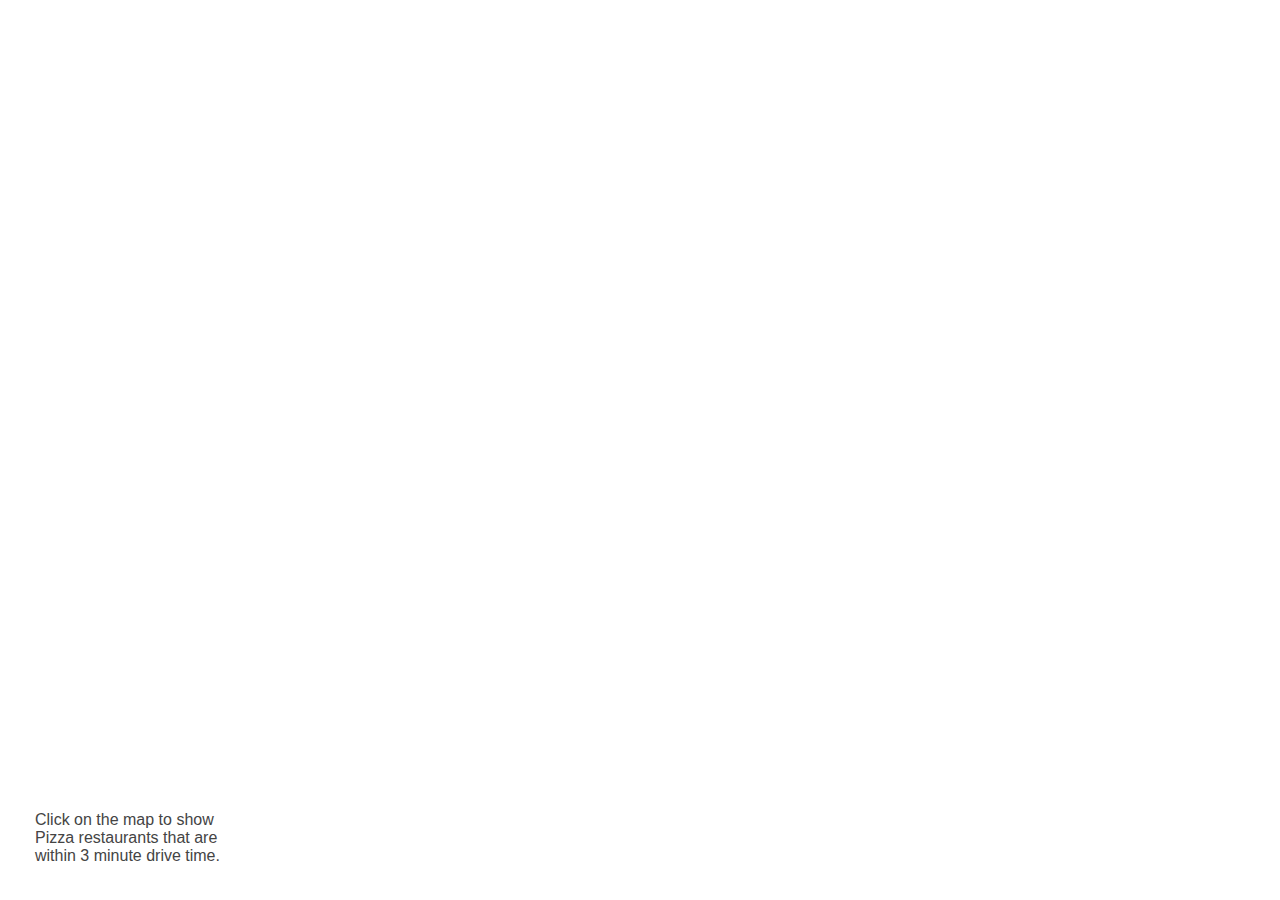
<file: samples/util_relation.html>
<!DOCTYPE html>
<html>
  <head>
    <meta http-equiv="Content-Type" content="text/html; charset=utf-8">
    <!--The viewport meta tag is used to improve the presentation and behavior of the samples 
      on iOS devices-->
    <meta name="viewport" content="initial-scale=1, maximum-scale=1,user-scalable=no">
    <title>Geometry Service: Relation</title>

    <link rel="stylesheet" href="http://js.arcgis.com/3.13/esri/css/esri.css">

    <style>
      html, body, #mapDiv {
        height: 100%;
        margin: 0;
        padding: 0;
        width: 100%;
      }
      #info {
        bottom: 20px;
        color: #444;
        height: auto;
        font-family: arial;
        left: 20px;
        margin: 5px;
        padding: 10px;
        position: absolute;
        text-align: left;
        width: 200px;
        z-index: 40;
      }
      .label {
        display: inline-block;
        width: 4em;
      }
    </style>

    <script src="http://js.arcgis.com/3.13/"></script>
    <script>
      var map;

      require([
        "dojo/dom", "dojo/_base/array", "dojo/promise/all", "dojo/json",

        "esri/map", "esri/domUtils", "esri/graphic", "esri/graphicsUtils",
        "esri/geometry/Point", "esri/tasks/GeometryService", "esri/tasks/Geoprocessor",
        "esri/tasks/FeatureSet", "esri/tasks/RelationParameters",
        "esri/Color", "esri/symbols/SimpleLineSymbol",
        "esri/symbols/SimpleMarkerSymbol", "esri/symbols/SimpleFillSymbol",
        "esri/config", "esri/request", "dojo/domReady!"
      ], function(
        dom, array, all, JSON,

        Map, domUtils, Graphic, graphicsUtils,
        Point, GeometryService, Geoprocessor,
        FeatureSet, RelationParameters, 
        Color, SimpleLineSymbol, 
        SimpleMarkerSymbol, SimpleFillSymbol, 
        esriConfig, esriRequest
      ) {

        var geoprocessor, geometryService, geometries, baseGraphics;

        map = new esri.Map("mapDiv", {
          basemap: "topo",
          center: [-117.185, 34.052],
          zoom: 13
        });
        map.on("click", mapClicked);

        geometryService = new GeometryService("http://sampleserver6.arcgisonline.com/arcgis/rest/services/Utilities/Geometry/GeometryServer");
        geoprocessor = new Geoprocessor("http://sampleserver1.arcgisonline.com/ArcGIS/rest/services/Network/ESRI_DriveTime_US/GPServer/CreateDriveTimePolygons");
        geoprocessor.setOutSpatialReference({
          wkid: 4326
        });

        esriConfig.defaults.io.corsEnabledServers.push("sampleserver6.arcgisonline.com");

        function mapClicked(evt) {
          geometries = [];
          map.graphics.clear();

          // add a simple marker graphic at the location where the user clicked on the map.
          var pointSymbol = new SimpleMarkerSymbol(
            SimpleMarkerSymbol.STYLE_CROSS, 22,
            new SimpleLineSymbol(SimpleLineSymbol.STYLE_SOLID, new Color([0, 128, 0]), 4));

          var clickPointGraphic = new Graphic(evt.mapPoint, pointSymbol);
          map.graphics.add(clickPointGraphic);

          // use promise/all to monitor when place search and drive time calculation finish
          all({
            poiSearch: executeLocalSearch(clickPointGraphic),
            driveTimes: getDriveTimePolygon(clickPointGraphic)
          }).then(relateGeometries);
        }

        function executeLocalSearch(graphic) {
          // find (up to) 20 pizza restaurants within a the map's current extent
          var params = {
            text: "pizza",
            location: JSON.stringify(graphic.geometry.toJson()),
            bbox: JSON.stringify(map.extent.toJson()),
            maxLocations: 20,
            f: "json"
          };

          return esriRequest({
            url: "//geocode.arcgis.com/arcgis/rest/services/World/GeocodeServer/find",
            content: params,
            callbackParamName: "callback"
          });
        }

        function showLocations(response) {
          // create a symbol (Red Square) for pizza restaurants
          var pointSymbol = new SimpleMarkerSymbol(
            SimpleMarkerSymbol.STYLE_SQUARE, 6,
            new SimpleLineSymbol(SimpleLineSymbol.STYLE_SOLID, new Color([0, 0, 0]), 1),
            new Color([255, 0, 0]));

          // add the pizza restaurants to the map
          var results = response.locations;
          baseGraphics = array.map(results, function(r) {
            var graphic = new Graphic(r.feature);
            graphic.setSymbol(pointSymbol);
            return map.graphics.add(graphic);
          });
        }

        function getDriveTimePolygon(graphic) {
          // the graphic representing the selected location is passed onto the GP Task
          var featureSet = new FeatureSet();
          featureSet.features = [graphic];

          var params = {
            "Input_Location": featureSet,
            "Drive_Times": 3
          };
          return geoprocessor.execute(params);
        }

        function showDriveTime(results, messages) {
          var feature = results[0].value.features[0];

          // add the drive time polygon to the map
          var polySymbolRed = new SimpleFillSymbol(
            SimpleLineSymbol.STYLE_SOLID,
            new SimpleLineSymbol(SimpleLineSymbol.STYLE_SOLID,
              new Color([0, 0, 0, 1]), 1),
            new Color([255, 0, 0, 0.2]));
          feature.setSymbol(polySymbolRed);
          map.graphics.add(feature);
        }

        function relateGeometries(results) {
          // check that both requests completed successfully
          if ( !results.poiSearch || !results.driveTimes ) {
            alert("Unable to compute point in polygon.");
          }
          showDriveTime(results.driveTimes);
          showLocations(results.poiSearch);
          console.log("baseGraphics", baseGraphics);
          var relationParams = new RelationParameters();
          relationParams.geometries1 = graphicsUtils.getGeometries(baseGraphics);
          relationParams.geometries2 = graphicsUtils.getGeometries(results.driveTimes[0].value.features);
          relationParams.relation = RelationParameters.SPATIAL_REL_WITHIN;

          geometryService.relation(relationParams).then(addRelateResultsToMap);
          // alternatively, could use polygon.contains instead of using the geometry service
        }

        function addRelateResultsToMap(relations) {
          console.log("add relate results", relations);
          // create a Green Square symbol
          var symbol = new SimpleMarkerSymbol(
            SimpleMarkerSymbol.STYLE_SQUARE, 8,
            new SimpleLineSymbol(SimpleLineSymbol.STYLE_SOLID,
              new Color([0, 0, 0]), 1),
            new Color([0, 255, 0]));
          // highlight the pizza places that satisfy the spatial relation (WITHIN) against the 3-minute drive time polygon
          array.forEach(relations, function(relation) {
            baseGraphics[relation.geometry1Index].setSymbol(symbol).getDojoShape().moveToFront();
          });
        }
      });
    </script>

  </head>

  <body class="claro">
    <div id="mapDiv"></div>
    <div id="info" class="esriSimpleSlider">
      Click on the map to show Pizza restaurants that are within 3 minute drive time.
    </div>
  </body>
</html>
</file>
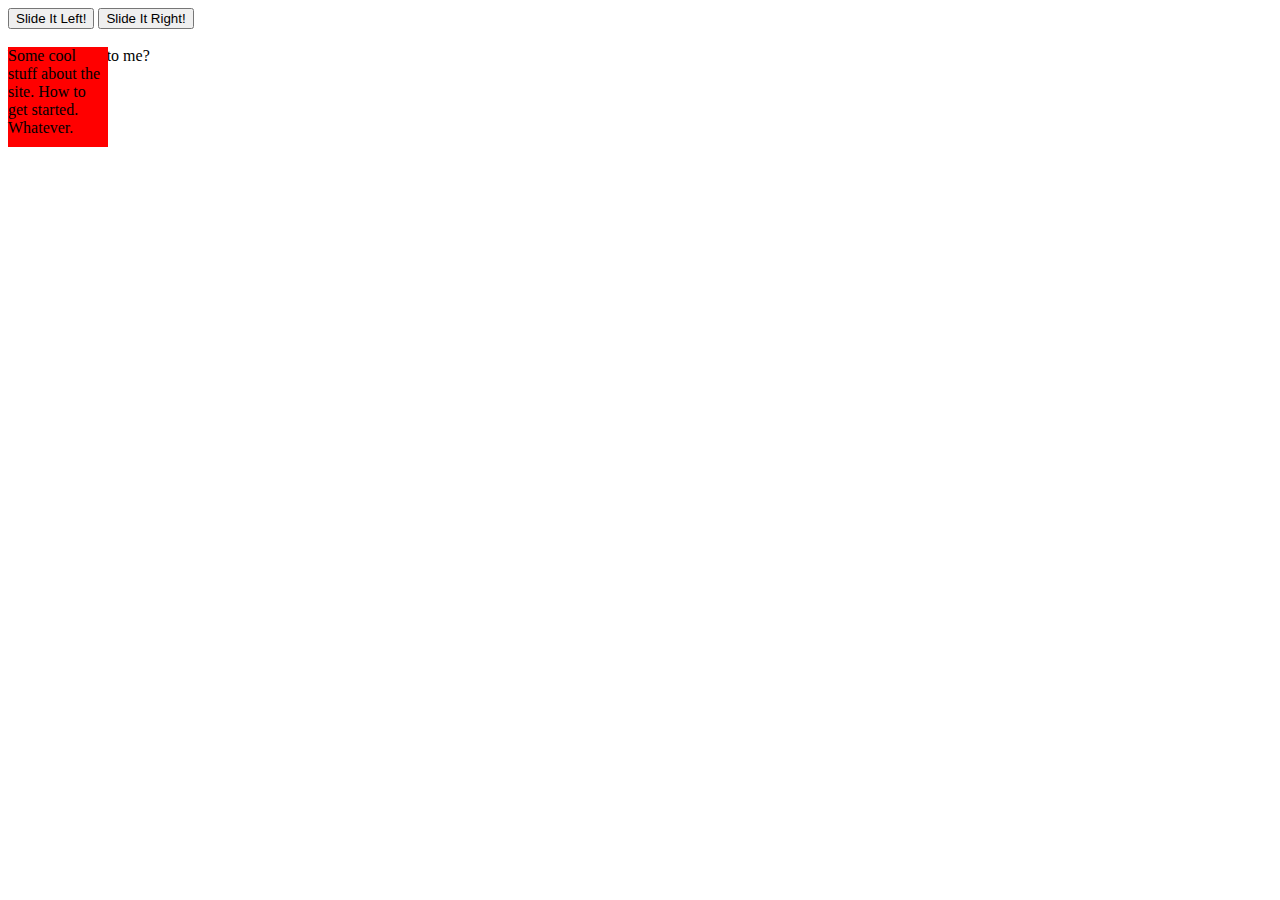
<file: tests/slide.html>
<!DOCTYPE html>
<html >
<head>

    <link rel="stylesheet" href="http://js.arcgis.com/3.14/dijit/themes/claro/claro.css">

    <script>dojoConfig = {parseOnLoad: true}</script>
    <script src='http://js.arcgis.com/3.14'></script>

    <script>
        require(["dojo/fx", "dojo/dom", "dojo/dom-geometry", "dojo/on", "dojo/domReady!"],
                function(coreFx, dom, domGeom, on){

                    function slideIt(amt){
                        coreFx.slideTo({
                            node: "basicNode",
                            top: (domGeom.getMarginBox("basicNode").t + amt).toString(),
                            left: (domGeom.getMarginBox("basicNode").l + amt).toString(),
                            unit: "px"
                        }).play();
                    }

                    on(dom.byId("slideRightButton"), "click", function(){
                        slideIt(200);
                    });
                    on(dom.byId("slideLeftButton"), "click", function(){
                        slideIt(-200);
                    });
                });
    </script>
</head>
<body class="claro">
<button type="button" id="slideLeftButton">Slide It Left!</button>
<button type="button" id="slideRightButton">Slide It Right!</button>
<br />
<br />
<div style="width: 100%; height: 120px;">
    <div id="basicNode" style="width: 100px; height: 100px; background-color: red; position: absolute;">
        Some cool stuff about the site. How to get started. Whatever.

    </div>
    <div>What Happens to me?</div>
</div>
</body>
</html>
</file>
<file: css/dashboard.css>
/*
 * Base structure
 */

/* Move down content because we have a fixed navbar that is 50px tall */
body {
    padding-top: 50px;
}


/*
 * Global add-ons
 */

.sub-header {
    padding-bottom: 10px;
    border-bottom: 1px solid #eee;
}

/*
 * Top navigation
 * Hide default border to remove 1px line.
 */
.navbar-fixed-top {
    border: 0;
}

/*
 * Sidebar
 */

/* Hide for mobile, show later */
.sidebar {
    display: none;
}
@media (min-width: 768px) {
    .sidebar {
        position: fixed;
        top: 51px;
        bottom: 0;
        left: 0;
        z-index: 949;
        display: block;
        padding: 20px;
        overflow-x: hidden;
        overflow-y: auto; /* Scrollable contents if viewport is shorter than content. */
        background-color: #f5f5f5;
        border-right: 1px solid #eee;
    }
}

/* Sidebar navigation */
.nav-sidebar {
    margin-right: -21px; /* 20px padding + 1px border */
    margin-bottom: 20px;
    margin-left: -20px;
}
.nav-sidebar > li > a {
    padding-right: 20px;
    padding-left: 20px;
}
.nav-sidebar > .active > a,
.nav-sidebar > .active > a:hover,
.nav-sidebar > .active > a:focus {
    color: #fff;
    background-color: #428bca;
}


/*
 * Main content
 */

.main {
    padding: 20px;
}
@media (min-width: 768px) {
    .main {
        padding-right: 40px;
        padding-left: 40px;
    }
}
.main .page-header {
    margin-top: 0;
}


/*
 * Placeholder dashboard ideas
 */

.placeholders {
    margin-bottom: 30px;
    text-align: center;
}
.placeholders h4 {
    margin-bottom: 0;
}
.placeholder {
    margin-bottom: 20px;
}
.placeholder img {
    display: inline-block;
    border-radius: 50%;
}
</file>
<file: css/metroview.css>
html, body {
    width: 100%;
   height: 100%;
    margin: 0;

}

.welcomeText{
    font-size: 1.5em;
    font-weight: bold;
    line-height: 1.286em;
    color: #882541;

}
#layoutContainer {
    width: 100%;
    height: 100%;
}

.mainContainer{
   /* height: 800px;*/
}

.filterRanges {
    /*float:left;*/
    margin-bottom: 10px;
    margin-top: 10px;
    margin-left: 10px;

}

.filterBottom{
    width: 75px;
    margin-right: 0px;
}

.filterTop{
    width: 75px;
    margin-left: 0px;
}

.filterRangesName{
    font-weight: bold;
}

.dgrid-selected {
    background-color: #ffffff;
}

.mapTitlepane{

    /*height: 800px;*/
    overflow: hidden;
}

.mapBorderContainer{

    height: 500px;
    width:100%;
}

.ResultsTabContainer{
    width:100%;
    height:5000px;

}

.map {
    height:100%;
}

.filterTextBoxRanges{
    /*height: 300px;*/
}

.parcelTitleBarCharts{
    font-size: x-large;
    text-align: center;
    background-color: #428bca;
    color: white;
    margin-bottom: 15px;
}

.filterCharts_HHIncomePoverty{
    height:135px;
}
.bufferDistanceInput{
    width: 50px;
}

.bufferDistanceContainer{}

.bufferDistanceLabel{}

.bufferDistanceTextBoxContainer{
}

.soria .dijitTab{
    background:#882541;
    color:white;
}

.soria .dijitTabChecked{

    color:white!important;;

}

.mapSelectorText{
    padding-bottom: 10px;
}

.mapSelector{
    width:140px;
}

.helpDialog{
    z-index: 9999 !important;
}

.filterParcelResults{
    height:300px
}
.filterHHIncomResults{
    height:100px
}
.filterEmploymentResults{
    height:450px
}

.filterTableHeader {
    font-size: x-large;
    padding-top: 10px;
    padding-bottom: 10px;
    font-weight: bold;
    clear: both;
    border-top:2px solid;
}

.supported{
    padding:5px 5px 5px 5px;
}
/* colors the underlay black instead of white
 * We're using '.claro .dijitDialogUnderlay' as our selector,
 * to match the specificity in claro.css */
.tundra .dijitDialogUnderlay { background:#000; }

/*.navbar-fixed-top{*/
/*left:272px;*/
/*}*/

/*.sidebar{*/
/*top:100px;*/
/*}*/
.main{padding: 10px 0px 0px 0px}

/*h2{margin-top: 0px}*/
/*
.navbar{
    min-height: 101px;
}

.navbar-brand{
    padding:0px 0px 0px 0px;
}*/

td {
    vertical-align: top;
}

.pieChartTitle {

    width:100%;
    font-size: x-large;
    text-align: center;
    margin-top: 10px;
}

.pieChartSubTitle{
    width:100%;
    font-size:smaller;
    text-align: center;
}

.pieChartTitle_Poverty
{

    font-size:large;
    text-align: center;
}
.filterBubbleCharts{

    height:400px;
}
.filterChartsHHIncomeBar{
}

.chartsMain{
    clear: both;
}
.chartsSub{}
.chartsSubHHIncomePercentPovertyBar{
    float:left;

    width:50%;

}
.chartsSubHHIncomePercentPoverty{}
.HHIncomeGridDiv{
    width:100%;
    margin-top:10px;
    margin-bottom: 10px;
}
.HHIncomeGridLeftDiv{
    width:65%;
    float:left;
}
.HHIncomeGridRightDiv{
    position:relative;
    top:5px;
    width:35%;
    float:right;
}
.HHIncomeGrid{
    width:50%;
    float: left;
}

.filterLegendCharts_HHIncomePovertyContainer{
    font-size: x-small;
    margin: auto;
    width: 60%;
    border:1px solid black;
    padding: 10px;

}

.employmentPieChartContainer{
    width:50%;
    float:left;
}

.employmentPieLegend{
    font-size: x-small;
    margin: auto;
    width: 60%;
}

.parcelCharts{
    width:50%;
    float:left;
}
.parcelLegendCharts{
    width:50%;
    float:left;

}
.parcelChartsClear{
    clear: both;
}

.internalNav{
    border:1px solid black;
    float:right;
    padding: 5px;
    margin-bottom: 15px;
}

.soria .dijitTitlePaneContentInner {
    padding: 0 0 0 0;
}

#selectOptions{
    padding-left: 10px;
}

.selectToolButtons {
    padding-left: 10px;
    padding-bottom: 10px;
}

.LocalitySelectionButton span{
    width: 150px;
}



.box {
    position:relative;
    width:100%;
    height:100%;
}

.overlay {
    position:absolute;
    top:0px;
    left:0px;
    right:0px;
    bottom:0px;
    background-color:rgba(0, 0, 0, 0.85);
    z-index:9999;
    color:black;
}

#loadingOverlay {
    background:  url('//ajax.googleapis.com/ajax/libs/dojo/1.10.4/dijit/themes/claro/images/loadingAnimation.gif') no-repeat 10px 23px;
    height:50px;
    width:50px;
    margin:auto;
}

.overlayInner {
    position:relative;
    top:250px;
    margin: auto;
    width: 300px;
    border:3px solid #005f81;
    padding: 10px;
    background-color: #ffffff;

}

.overlayText{
    width:100%;
    text-align: center;
}

.overlayImage{
    width:80%;
    margin:auto;
}

.navTopPanelContainer{
    position: absolute;
    /*margin: auto;*/
    margin-left: auto;
    margin-right: auto;
    top: 2px;
    right: 0;
    bottom: 0;
    left: 0;
    z-index: 1000;

    border-radius: 25px;
    border: 2px solid #4c53ad;
    padding: 20px;
    width: 500px;
    height: 600px;
    background-color: white;
}

.closeFilterPanel{
    background-color: darkgrey;
    color:black;
    font-size: large;
    width:350px;
    position: absolute;
    left:75px;
    bottom: -20px;
    border-radius: 25px;
    border: 2px solid black;
    text-align: center;
    cursor:pointer;

}

.navbar-fixed-bottom, .navbar-fixed-top{
    z-index: 999;
}

.mapMainContainer{

/*    height:1000px;
    position: relative;*/
}


.resultTab{
    height:1000px;
}
.transparencySlider{
    display: inline-block;
    width:220px;
    vertical-align: middle;

}

.logoInMap {
    display: inline-block;
    width:200px;
    padding:5px;
    vertical-align: middle;

}

.addressSearch {
    display: inline-block;
    width:310px;
    padding:5px;
    vertical-align: middle;
}

.mapBottom{
    min-width: 800px;
    background-color: #96ACA8;
    border: 2px solid  #3C4543;
    height:90px;
    text-align: justify;
    position:relative;
    top:-100px;

}

.mapBottom:after {
    content: '';
    width: 100%; /* Ensures there are at least 2 lines of text, so justification works */
    display: inline-block;
}

.soria .dijitTitlePaneTitle {
    background: #882541;
    /* background: #fff url("images/titleBar.png") repeat-x top left;*/
    border: 1px solid #bfbfbf;
    padding: 3px 4px;
    /*font-size: 1.0em;*/
    /*font-weight: bold;*/
    color: #FAFAE9;

    /*F2E7C4  Yellow*/
    /*780727  Red*/

}

.soria .dijitTitlePaneTextNode {
    color: #EBDCB4;
}

.studyAreaMap{

    width:100%;
    height:250px;
}
.realtorLine{

    font-size: smaller;
    font-style: italic;

}

.redEmphasis{
    color:#882541;
    font-weight: bold;
    font-size: larger;
    padding-bottom: 5px;
}

.shadow {
    padding: 8px;
    -moz-border-radius: 6px;
    -webkit-border-radius: 6px;
    -moz-box-shadow: 0px 6px 3px -3px #888;
    -webkit-box-shadow: 0px 6px 3px -3px #888;
    box-shadow: 0px 6px 3px -3px #888;
    background-color: white;
    border: solid 4px #80a8c1;
}

.selectToolContainer{
    float:left;
    padding-bottom: 10px;
}

.selectToolText{
    width:150px;
}
.selectToolImage{
    height:100px;
    width:100px;

}

.selectToolHelper{
    padding-left:10px;
}

.selectToolOverallContainer{
    clear: both;
}

/*****************************BootStrap Overrides*/

.navbar-inverse{
    background-color: #96ACA8;
    border-color: #3C4543;

}

.navbar-inverse .navbar-brand{
    color:#3C4543;
    font-size: 28px;
    font-weight: bold;
}

.navbar-inverse .navbar-nav > li > a {
    color:#3C4543;

}


.container-fluid {

    height:100%;
}

@media print {
    .navTopPanelContainer{
        display:none;
    }
    .resultTab{
        height:5500px;
    }
}
</file>
